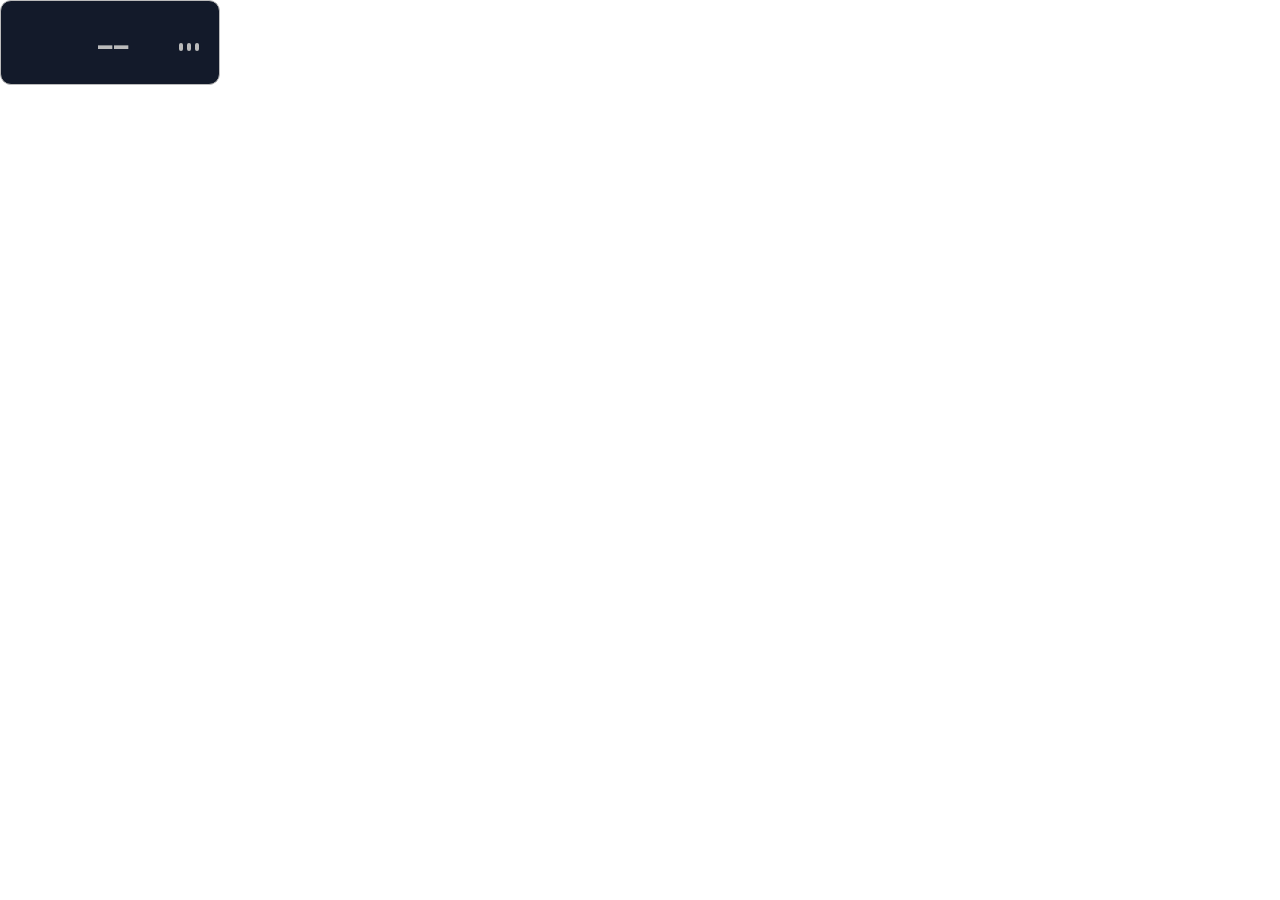
<file: public/index.html>
<!DOCTYPE html>
<html lang="en">
<head>
    <meta charset="UTF-8"/>
    <meta name="viewport" content="width=device-width,initial-scale=1.0"/>
    <link rel="stylesheet" href="css/ping-overlay.css">
    <title>Ping Overlay</title>
</head>
<body>
    <div id="root">
        <div class="overlay">
            <div class="connection-ico"></div>
            <div class="connection-delay">
                <h2>--</h2>
                <p id="ms"> </p>
            </div>
            <div class="connection-svgs"></div>
        </div>
    </div>
    <script src="js/ping-overlay.js"></script>
</body>
</html>
</file>
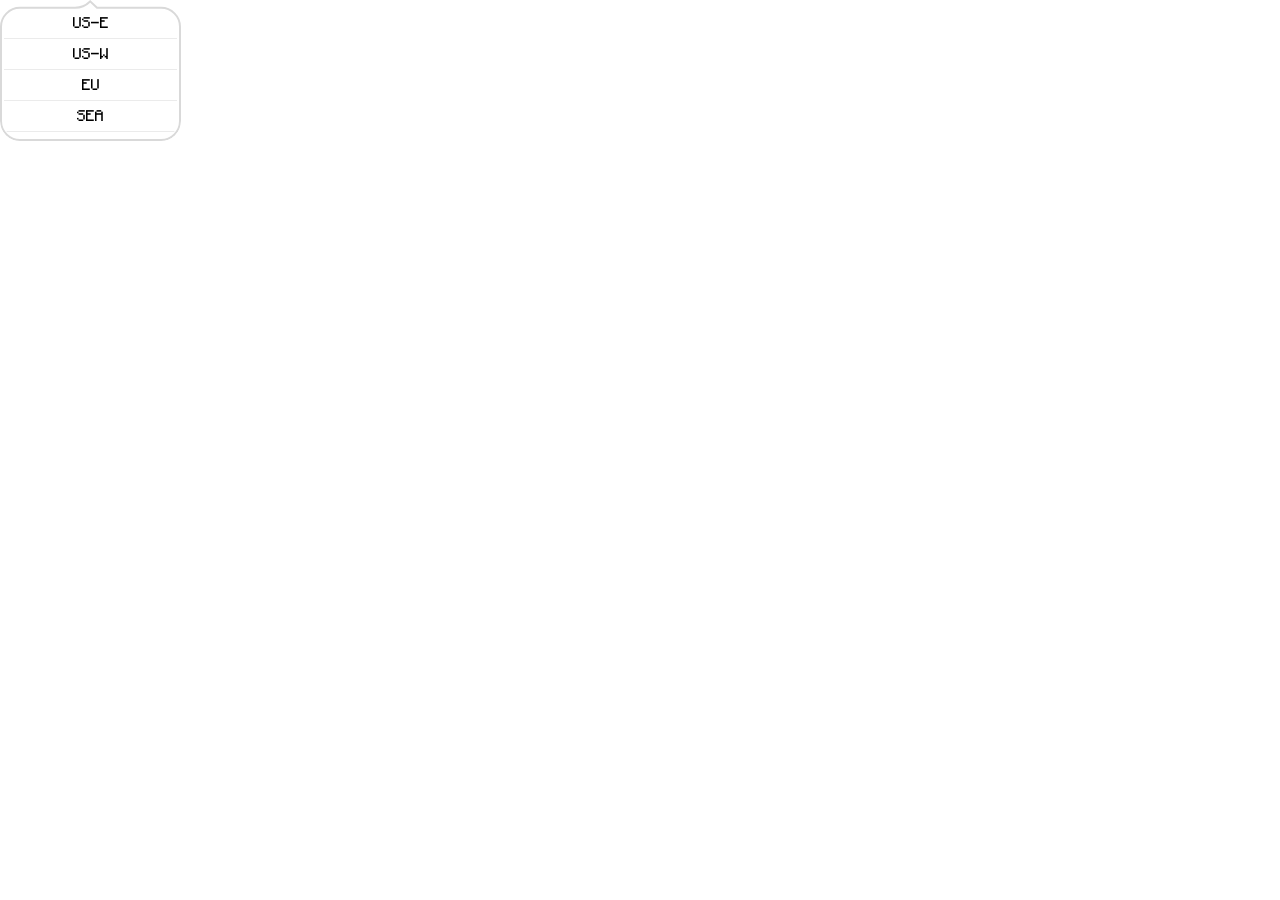
<file: public/dropdown.html>
<!DOCTYPE html>
<html lang="en">
<head>
    <meta charset="UTF-8">
    <meta name="viewport" content="width=device-width,initial-scale=1.0">
    <link rel="stylesheet" href="css/dropdown.css">
    <title>Dropdown</title>
</head>
<body>
    <div class="wrap">
        <img class="bg" src="../src/svg/dropdown-bg.svg" alt="" aria-hidden="true">
        <div class="content">
            <div class="ddm-region-name" host-data="pingtest-atl.brawlhalla.com">US-E</div>
            <div class="ddm-region-name" host-data="pingtest-cal.brawlhalla.com">US-W</div>
            <div class="ddm-region-name" host-data="pingtest-ams.brawlhalla.com">EU</div>
            <div class="ddm-region-name" host-data="pingtest-sgp.brawlhalla.com">SEA</div>
            <div class="ddm-region-name" host-data="pingtest-aus.brawlhalla.com">AUS</div>
            <div class="ddm-region-name" host-data="pingtest-brs.brawlhalla.com">BRAZIL</div>
            <div class="ddm-region-name" host-data="pingtest-jpn.brawlhalla.com">JAPAN</div>
            <div class="ddm-region-name" host-data="pingtest-mde.brawlhalla.com">MIDDLE EAST</div>
            <div class="ddm-region-name" host-data="pingtest-saf.brawlhalla.com">SOUTHERN AFRICA</div>
        </div>
    </div>
    <script src="js/dropdown.js"></script>
</body>
</html>
</file>
<file: public/css/ping-overlay.css>
@font-face {
    font-family: "Monocraft";
    src: url("../fonts/Monocraft.otf") format("opentype");
    font-weight: 500;
    font-style: normal;
    font-display: swap;
}

html, body {
    width: 220px;
    height: 85px;
    margin: 0;
    padding: 0;
    overflow: hidden;
    background: transparent;
}

#root {
    --ms-offset-y: 3px;
    width: 100%;
    height: 100%;
    display: grid;
    place-items: center;
}

.overlay {
    position: relative;
    width: 218px;
    height: 83px;
    border: 1px solid #BBBBBB;
    border-radius: 11px;
    background-color: #131A2A;
    display: flex;
    align-items: center;
    justify-content: center;
    -webkit-app-region: drag;
}

.connection-ico {
    position: absolute;
    left: 29px;
    top: 28px;
    height: 30px;
    display: flex;
    align-items: center;
}

.connection-delay {
    position: relative;
    display: flex;
    align-items: center;
    justify-content: center;
    gap: 5px;
}

.connection-delay h2 {
    font-size: 24px;
    color: #BBBBBB;
}

.connection-delay p {
    color: #fff;
}

.connection-delay p,
.connection-delay h2 {
    position: relative;
    top: 5.5px;
    left: 6.5px;
    font-family: 'Monocraft', monospace;
}

#ms {
    transform: translateY(var(--ms-offset-y));
}

.connection-svgs {
    position: absolute;
    right: 20px;
    top: 42px;
    display: flex;
    gap: 4px;
    align-items: flex-end;
}

.bar-wrap {
    display: flex;
    align-items: flex-end;
}
</file>
<file: public/css/dropdown.css>
@font-face {
    font-family: "Monocraft";
    src: url("../fonts/Monocraft.otf") format("opentype");
    font-weight: 500;
    font-style: normal;
    font-display: swap;
}

html, body {
    margin: 0;
    padding: 0;
    width: 100%;
    height: 100%;
    background: transparent;
    overflow: hidden;
    font-family: 'Monocraft', monospace;
}

.wrap {
    width: 181px;
    height: 141px;
    position: relative;
    overflow: hidden;
    border-radius: 20px;
}

.bg {
    position: absolute;
    left: 0;
    top: 0;
    width: 100%;
    height: 100%;
    pointer-events: none;
}

.content {
    position: absolute;
    left: 4px;
    top: 8px;
    right: 4px;
    bottom: 5px;
    overflow-y: auto;
    -webkit-overflow-scrolling: touch;
    border-radius: calc(20px - 8px);
    scrollbar-width: none;
    -ms-overflow-style: none;
}

.content::-webkit-scrollbar {
    width: 0;
    height: 0;
}

.ddm-region-name {
    display: block;
    box-sizing: border-box;
    width: 100%;
    padding: 6px 4px;
    margin: 0;
    background: transparent;
    cursor: pointer;
    font-family: 'Monocraft', monospace;
    font-weight: 500;
    font-size: 14px;
    line-height: 18px;
    color: #000;
    text-align: center;
    white-space: normal;
    overflow-wrap: anywhere;
    overflow: hidden;
    transition: background 0.16s ease-in-out;
    border-bottom: 1px solid rgba(0, 0, 0, 0.08);
    padding-bottom: 6px;
}

.ddm-region-name:hover,
.ddm-region-name:focus {
    background:rgba(9, 9, 9, 0.07);
    outline: none;
}

.ddm-region-name:last-child {
    border-bottom: none;
    margin-bottom: 0;
    border-bottom-left-radius: calc(20px - 5px);
    border-bottom-right-radius: calc(20px - 5px);
}

.ddm-region-name:first-child {
    margin-top: 0;
    border-top: none;
    padding-top: 6px;
    border-top-left-radius: calc(20px - 8px);
    border-top-right-radius: calc(20px - 8px);
}
</file>
